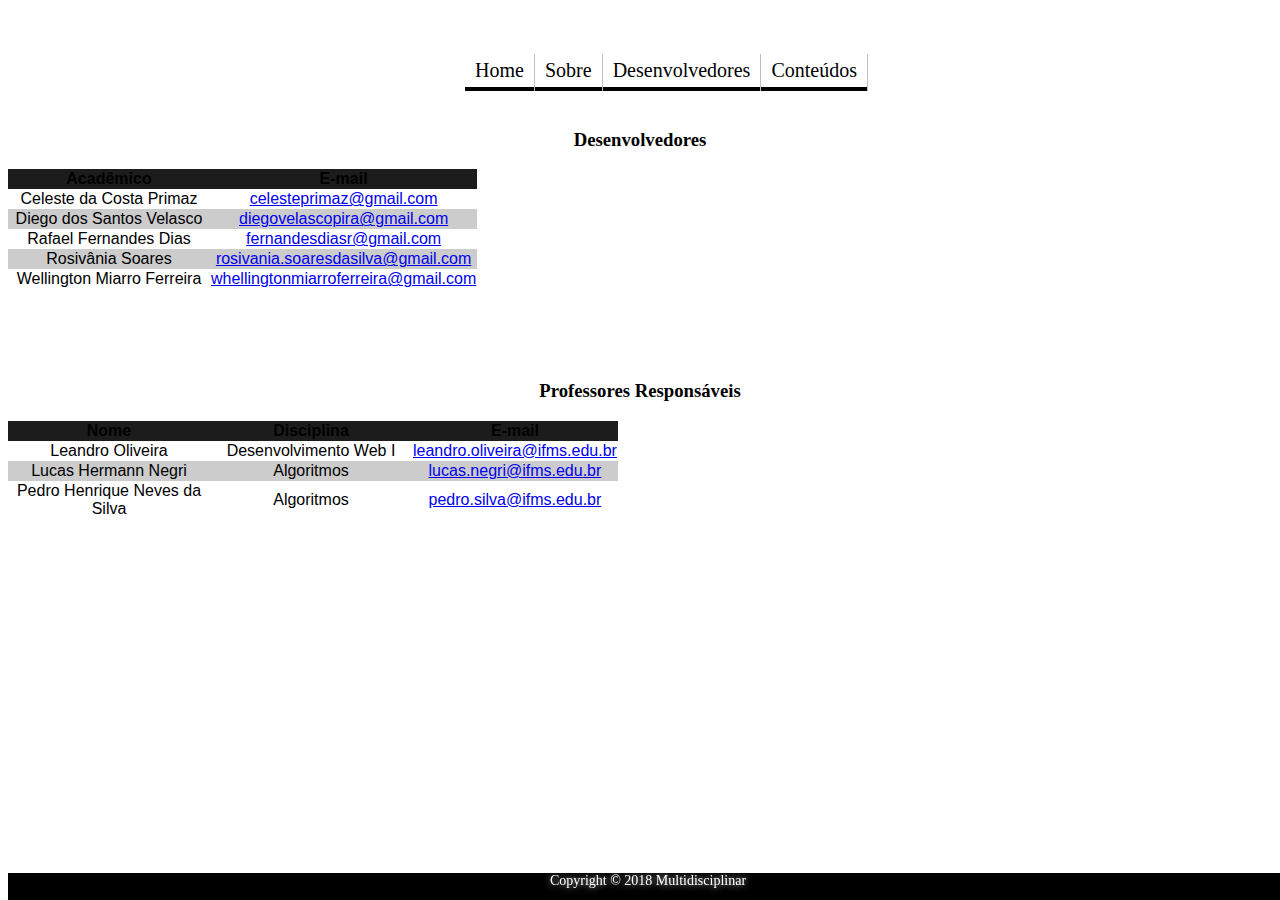
<file: WEB COMPLEMENTAR/desenvolvedores.html>
<!DOCTYPE html>
<html>
<head>
	<title>Multidisciplinar</title>
	<meta charset="utf-8">
	<link rel="stylesheet" type="text/css" href="estilo.css">

	<link rel="stylesheet" href="https://stackpath.bootstrapcdn.com/bootstrap/4.1.0/css/bootstrap.min.css" integrity="sha384-9gVQ4dYFwwWSjIDZnLEWnxCjeSWFphJiwGPXr1jddIhOegiu1FwO5qRGvFXOdJZ4" crossorigin="anonymous">
	<script src="https://ajax.googleapis.com/ajax/libs/jquery/3.3.1/jquery.min.js"></script>
  <script src="https://cdnjs.cloudflare.com/ajax/libs/popper.js/1.14.0/umd/popper.min.js"></script>
  <script src="https://maxcdn.bootstrapcdn.com/bootstrap/4.1.0/js/bootstrap.min.js"></script>
</head>
<body>
<div class="container">
	<div class="menul">
		<ul class="menu">
			<li><a href="index.html">Home</a></li>
			<li><a href="sobre.html">Sobre</a></li>
			<li><a href="desenvolvedores.html">Desenvolvedores</a></li> 
			<li><a href="conteudos.html">Conteúdos</a></li>               
		</ul>
	</div><br><br><br><br>

		<center><h3>Desenvolvedores</h3></center>  
	<table class="table table-dark table">
			<tr>
				<th id="center">Acadêmico</th>
				<th id="center">E-mail</th>

			</tr>
			<tr class="td2">
				<td>Celeste da Costa Primaz</td>
				<td><a href="celesteprimaz@gmail.com">celesteprimaz@gmail.com</a></td>
			</tr>
			<tr class="td">
				<td>Diego dos Santos Velasco</td>
				<td><a href="diegovelascopira@gmail.com">diegovelascopira@gmail.com</a></td>
			</tr>
			<tr class="td2">
				<td>Rafael Fernandes Dias</td>
				<td><a href="fernandesdiasr@gmail.com">fernandesdiasr@gmail.com</a></td>
			</tr>
			<tr class="td">
				<td>Rosivânia Soares</td>
				<td><a href="rosivania.soaresdasilva@gmail.com">rosivania.soaresdasilva@gmail.com</a></td>
			</tr>
			<tr class="td2">
				<td>Wellington Miarro Ferreira</td>
				<td><a href="whellingtonmiarroferreira@gmail.com">whellingtonmiarroferreira@gmail.com</a></td>
			</tr>
	</table>
</div>

<div class="container"><br><br><br><br>
	<center><h3>Professores Responsáveis</h3></center>  
		<table class="table table-dark table">
			<tr>
				<th id="center">Nome</th>
				<th id="center">Disciplina</th>
				<th id="center">E-mail</th>

			</tr>
			<tr class="td2">
				<td>Leandro Oliveira</td>
				<td>Desenvolvimento Web I </td>
				<td><a href="leandro.oliveira@ifms.edu.br">leandro.oliveira@ifms.edu.br</a></td>
			</tr>
			<tr class="td">
				<td>Lucas Hermann Negri</td>
				<td>Algoritmos</td>
				<td><a href="lucas.negri@ifms.edu.br">lucas.negri@ifms.edu.br</a></td>
			</tr>
			<tr class="td2">
				<td>Pedro Henrique Neves da Silva</td>
				<td>Algoritmos</td>
				<td><a href="pedro.silva@ifms.edu.br">pedro.silva@ifms.edu.br</a></td>
			</tr>
		</table><br><br><br><br>
</div>

<footer class="rodape" class="footer navbar-fixed-bottom">
  		 Copyright © 2018 Multidisciplinar<article>
</footer>
</body>
</html>
</file>
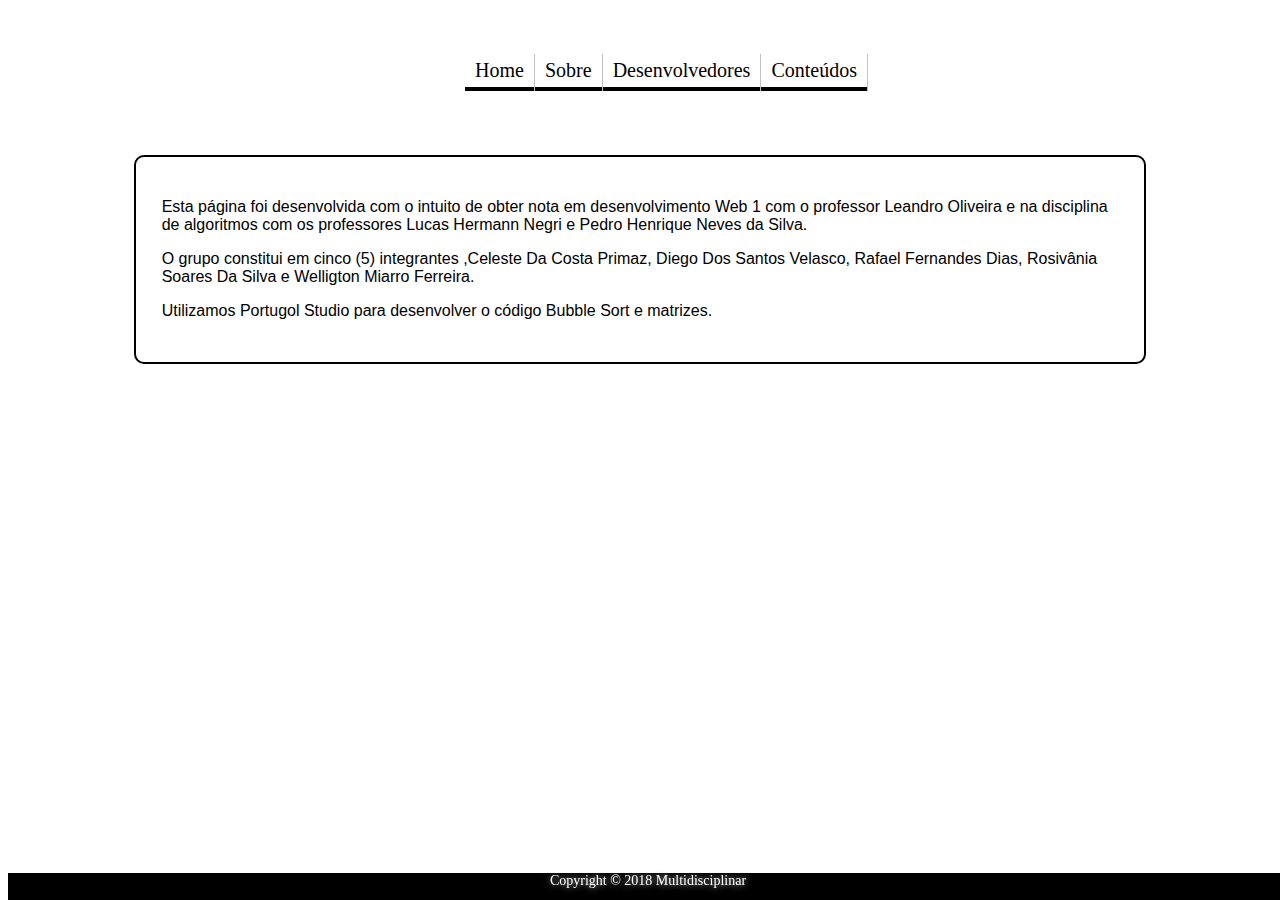
<file: WEB COMPLEMENTAR/sobre.html>
<!DOCTYPE html>
<html>
<head>
	<title>Multidisciplinar</title>
	<meta charset="utf-8">
	<link rel="stylesheet" type="text/css" href="estilo.css">

	<link rel="stylesheet" href="https://stackpath.bootstrapcdn.com/bootstrap/4.1.0/css/bootstrap.min.css" integrity="sha384-9gVQ4dYFwwWSjIDZnLEWnxCjeSWFphJiwGPXr1jddIhOegiu1FwO5qRGvFXOdJZ4" crossorigin="anonymous">
</head>
<body>
<div class="menul">
	<ul class="menu">
		<li><a href="index.html">Home</a></li>
		<li><a href="sobre.html">Sobre</a></li>
		<li><a href="desenvolvedores.html">Desenvolvedores</a></li> 
		<li><a href="conteudos.html">Conteúdos</a></li>               
	</ul>
</div>
<br><br><br>
<div class="caxinha">
	<p class="sobre">Esta página foi desenvolvida com o intuito de obter nota em desenvolvimento Web 1 com o professor Leandro Oliveira e na disciplina de algoritmos com os professores Lucas Hermann Negri e Pedro Henrique Neves da Silva.</p>
	<p class="sobre">O grupo constitui em cinco (5) integrantes ,Celeste Da Costa Primaz, Diego Dos Santos Velasco, Rafael Fernandes Dias, Rosivânia Soares Da Silva e Welligton Miarro Ferreira.</p>
	<p class="sobre">Utilizamos Portugol Studio para desenvolver o código Bubble Sort e matrizes.</p>
</div>

<footer class="rodape" class="footer navbar-fixed-bottom">
  		 Copyright © 2018 Multidisciplinar<article>
</footer>

</body>
</html>
</file>
<file: WEB COMPLEMENTAR/estilo.css>
.menul{
  
	margin-left: 33%;
  margin-top: 3%;
}
.menu{
	list-style:none; 
	float:left; 
}
.menu li{
	position:relative; 
	float:left; 
	font-size: 20px;
	border-right:1px solid #c0c0c0; 
}
.menu li a{
  color: black;
  text-decoration:none; 
  padding:5px 10px; 
  display:block;
  border-bottom:4px solid black;
}
.menu li a:hover{
  background:#FAFAFA; 
  color:black; 
  -webkit-box-shadow:10px 10px 10px 0 #ccc; 
  text-shadow:20px 20px 20px #ccc; 
}
@import url('https://fonts.googleapis.com/css?family=Shadows+Into+Light');
.p1{
  font-family: 'Shadows Into Light', cursive;
  text-shadow:0px 0px 26px blue; 
  font-size: 36px;
  text-align: center;
  color: black;
  padding: 4em;
  border-top: 4px solid black;
  border-bottom: 4px solid black;

}
.rodape{
  text-shadow:0px 0px 7px #ccc;
  font-size: 14px;
  font-family: Comic Sans MS ; 
  color:#FFFFFF;
  text-align: center;
  background-color:black;
  position: absolute; 
  bottom: 0px; 
  width: 100%; 
  height: 3%;
  position: fixed; 
}
.table{
    font-family: "Trebuchet MS", Arial, Helvetica, sans-serif;
    border-collapse: collapse;
}
#center{
  text-align: center;
  background-color:#1C1C1C;
}
tr:hover {
  background-color:#E0F8F7;
}

td {
  width: 200px;
  color: black;
  text-align: center;
}
.td{
  background-color:#ccc;
}
.td2{
  background-color:#fff;
}
.accordion {
    margin-left:1%; 
    background-color: #eee;
    color: #444;
    cursor: pointer;
    padding: 18px;
    width: 100%;
    border: none;
    text-align: left;
    outline: none;
    font-size: 15px;
    transition: 0.4s;
}

.active, .accordion:hover {
    background-color: #ccc; 
}

.panel {
    padding: 0 12px;
    display: none;
    background-color: white;
    overflow: hidden;
    margin-left: 12%;
    margin-top: 1%;
}
.container {
    position: relative;
    width: 100%;
    
}


.container .btn {
    position: absolute;
    top: 50%;
    left: 50%;
    transform: translate(-50%, -50%);
    -ms-transform: translate(-50%, -50%);
    background-color: #228B22;
    color: black;
    font-size: 16px;
    padding: 16px 30px;
    border: none;
    cursor: pointer;
    border-radius: 5px;
    text-align: center;
}

.container .btn:hover {
    background-color: #8FBC8F;
    color: white;
}
.font{
  float: right;
  margin-right: 35%;
  margin-top:5%;
  font-family: serif;
}
.sobre{
  font-family: "Trebuchet MS", Arial, Helvetica, sans-serif;
  
}
.caxinha{
  margin: 10%;
  margin-top: 5%;
  border: 2px solid black;
  border-radius: 10px;
  padding: 2%;

}
.caju{
  right: 10%;
  width: 70%;
  border-radius: 10%;
  margin-left: 15%;
}
.video{
  -moz-box-shadow:0 3px 10px 0 blue; 
  -webkit-box-shadow:0 3px 10px 0 blue; 
  text-shadow:0px 0px 5px #000000;
  float: left;
  margin-bottom: 2%;
}
.video2{
  -moz-box-shadow:0 3px 10px 0 blue; 
  -webkit-box-shadow:0 3px 10px 0 blue; 
  text-shadow:0px 0px 5px #000000;
  margin-left: 3%;
  margin-bottom: 2%;
}
</file>
